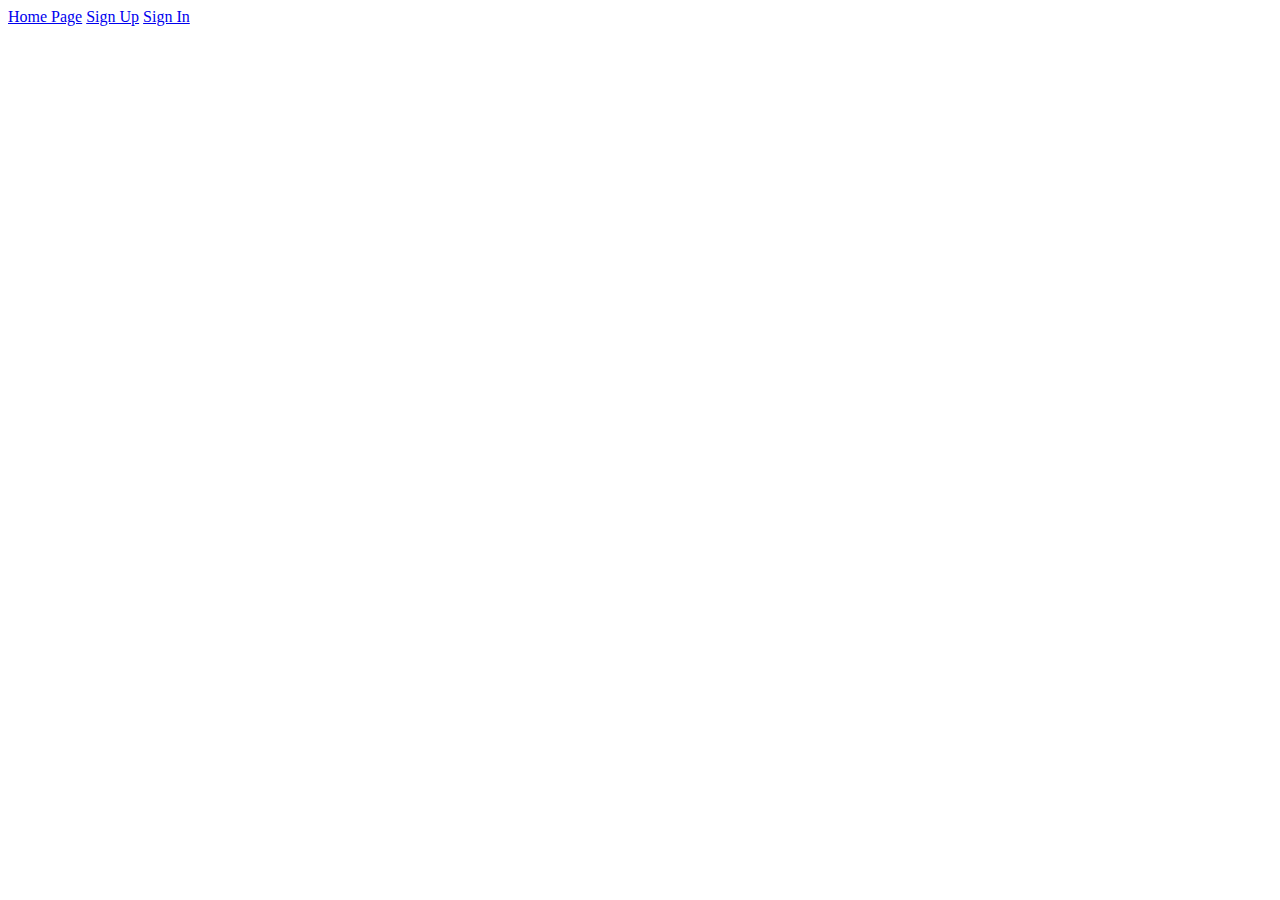
<file: index.html>
<!DOCTYPE html>
<html lang="en">
<head>
    <meta charset="UTF-8">
    <meta http-equiv="X-UA-Compatible" content="IE=edge">
    <meta name="viewport" content="width=device-width, initial-scale=1.0">
    <title>Document</title>
</head>
<body>
    <a href="homepage.html">Home Page</a>
    <a href="signup.html">Sign Up</a>
    <a href="signin.html">Sign In</a>
    
</body>
</html>
</file>
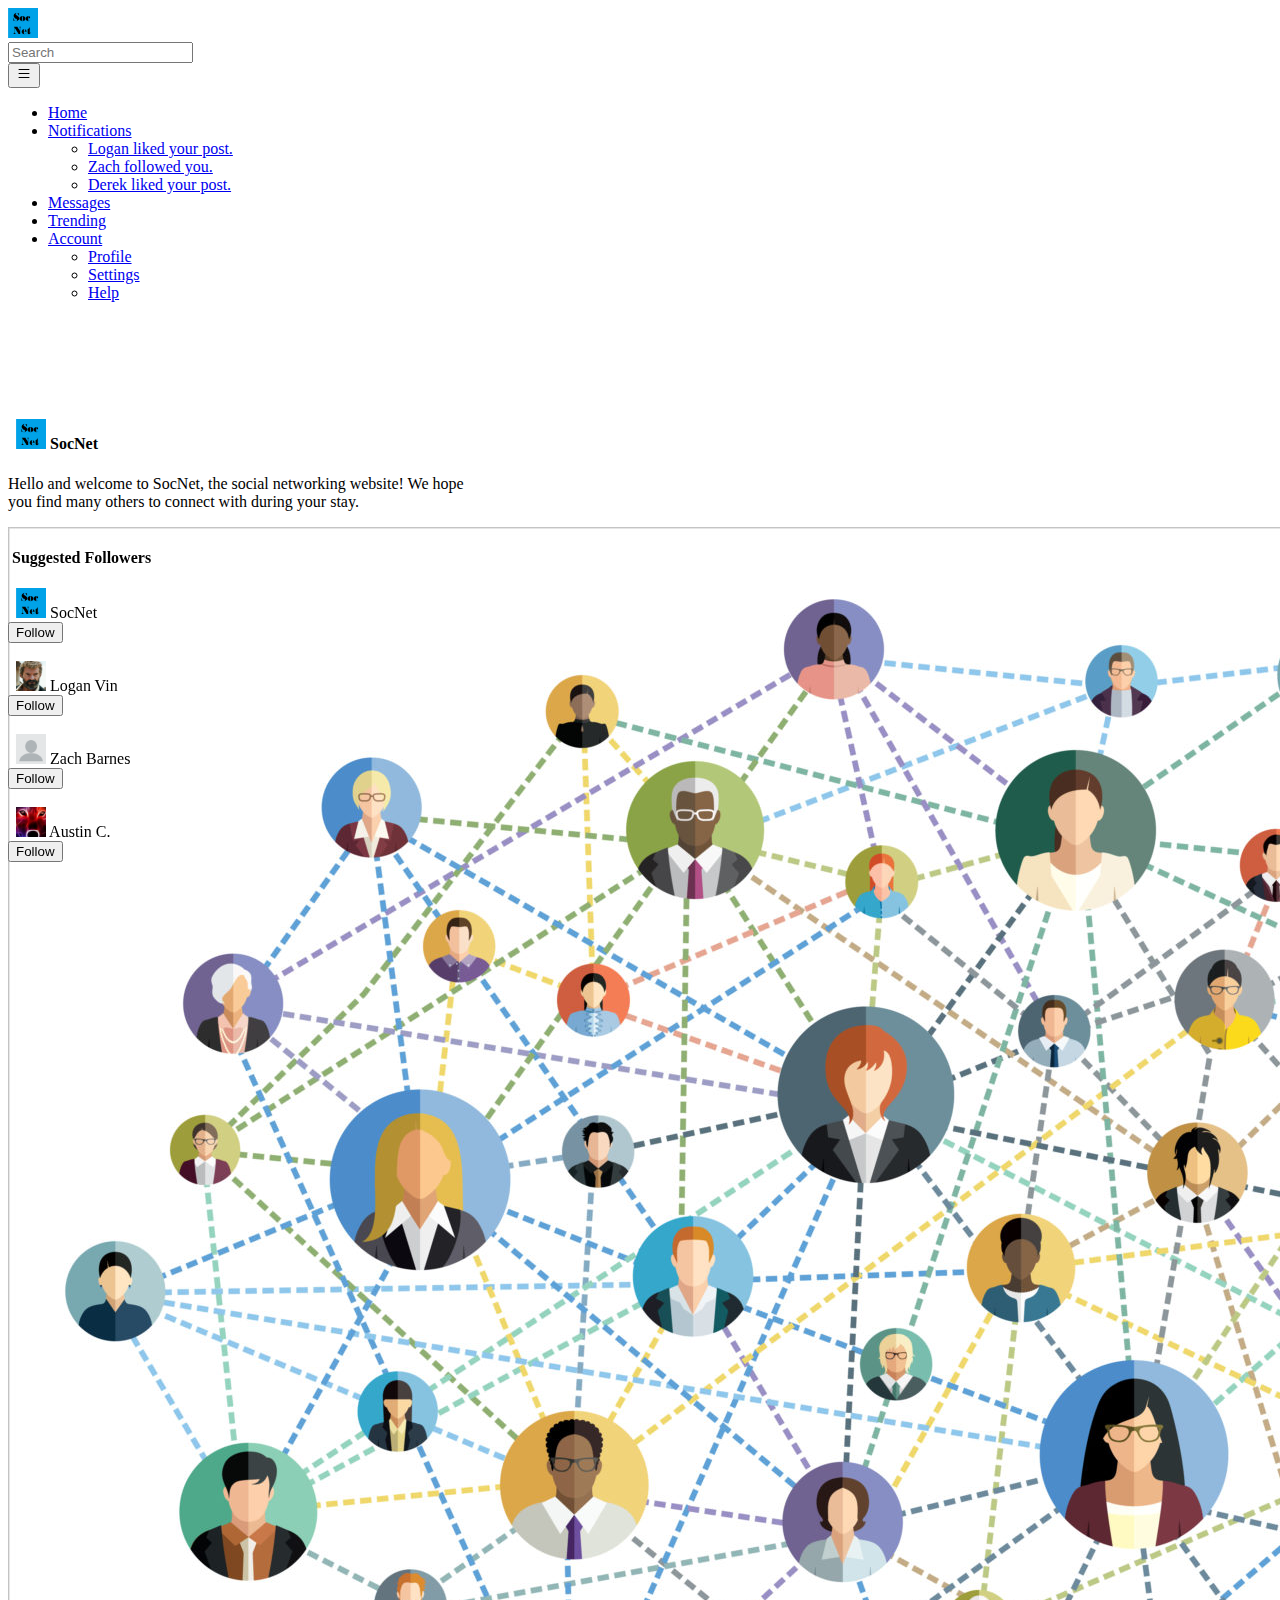
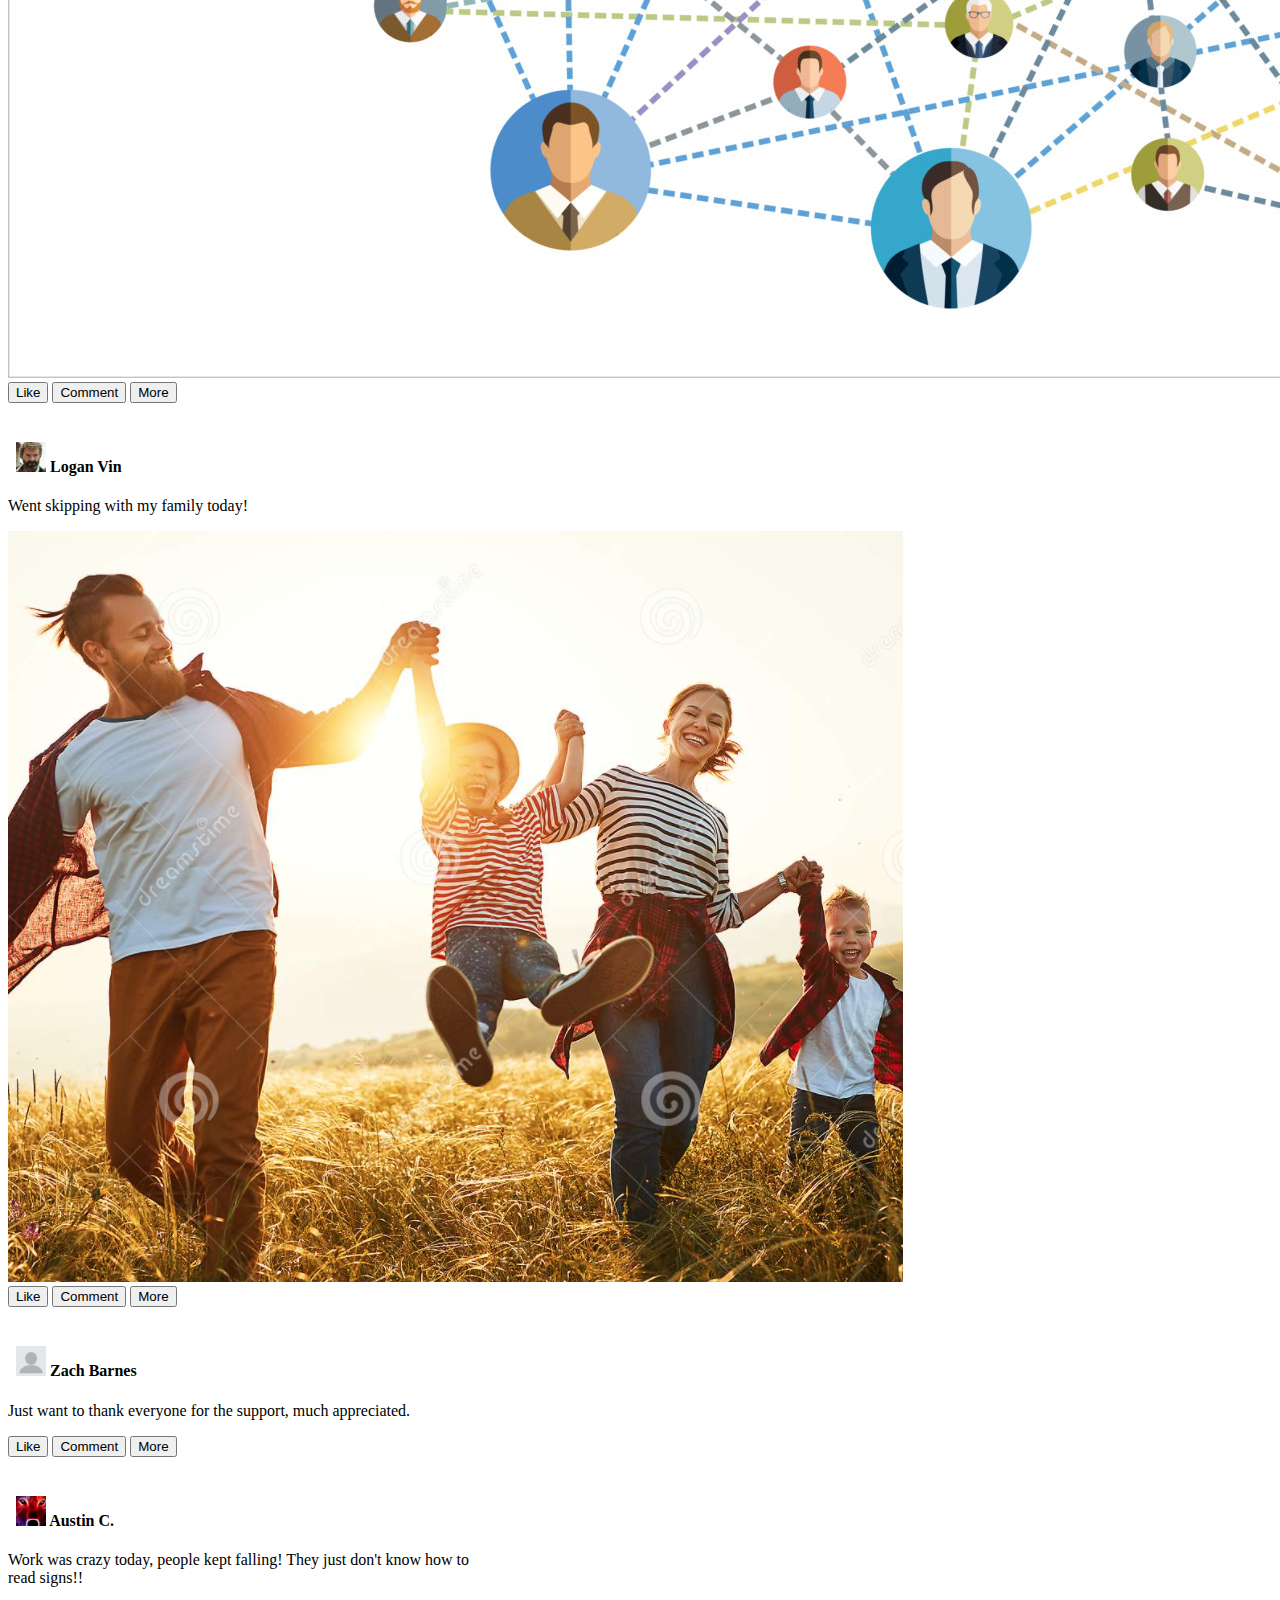
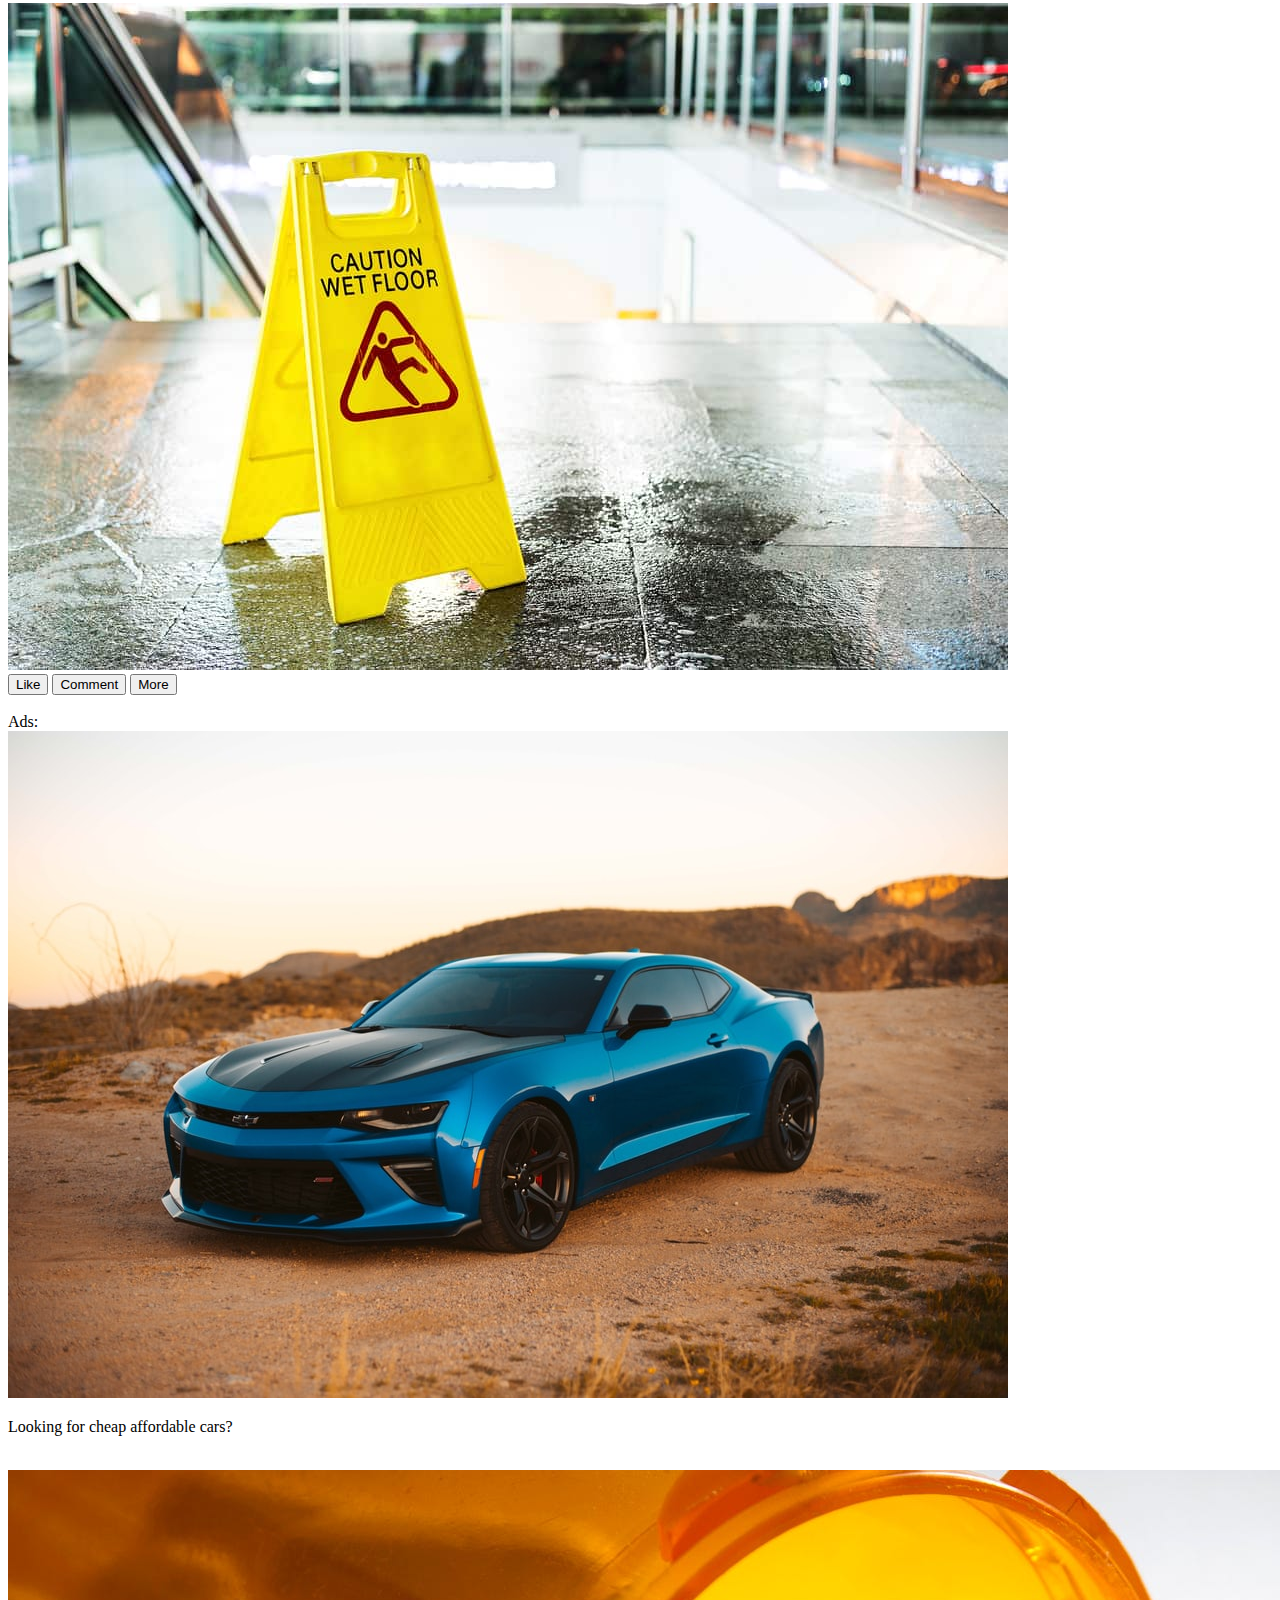
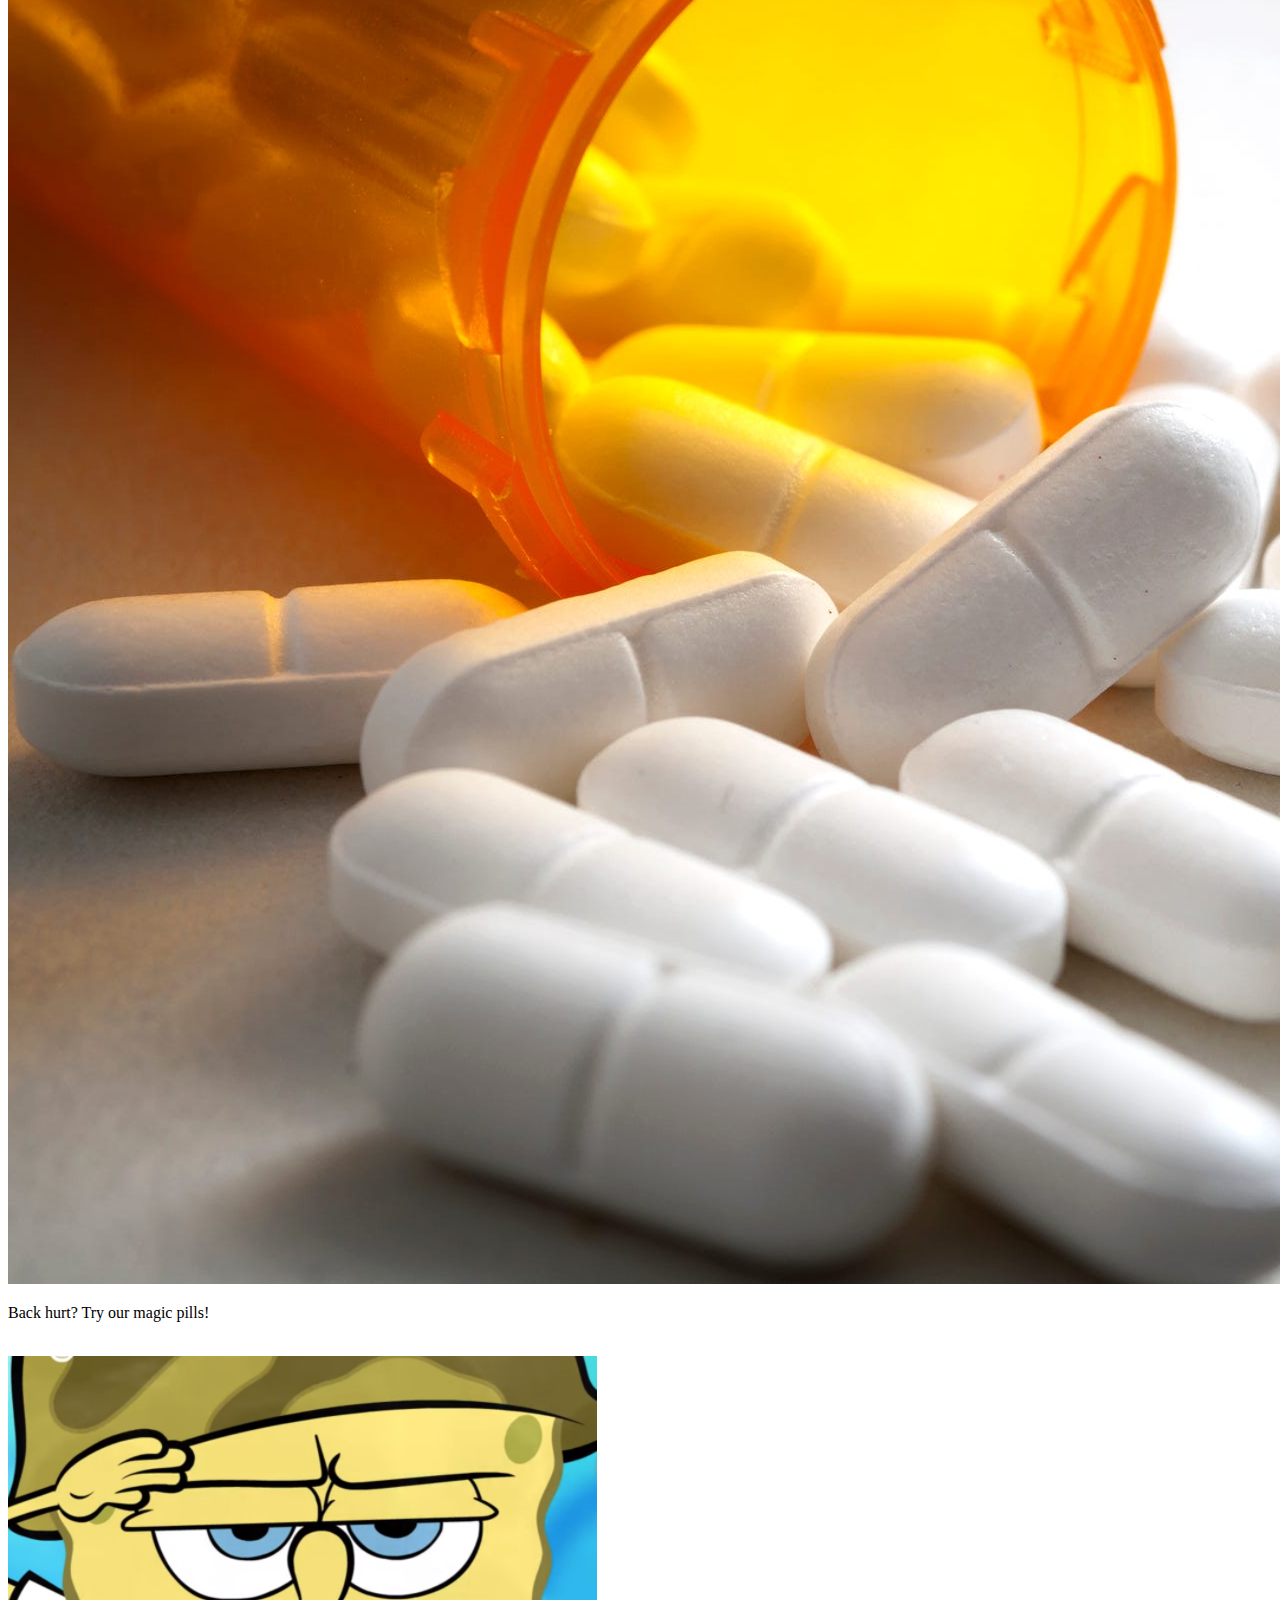
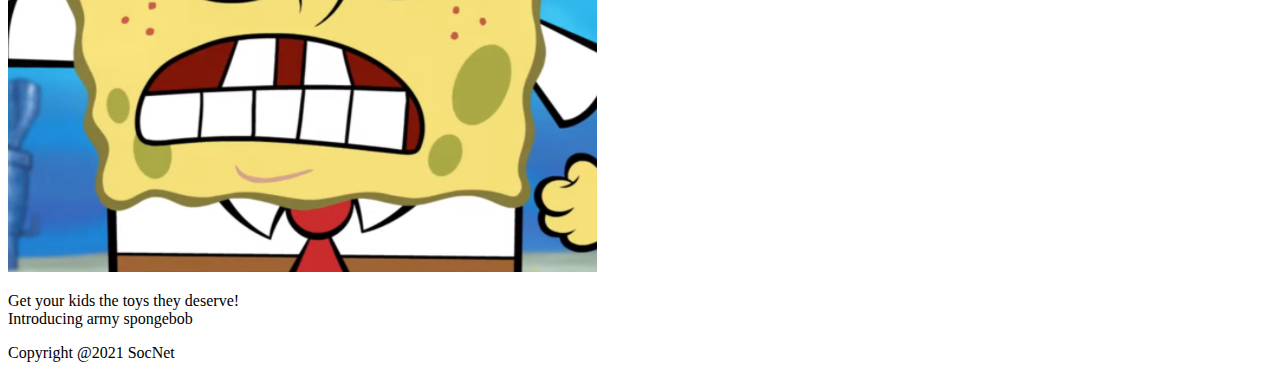
<file: homepage.html>
<!-- Created By: David Oligney -->
<!doctype html>

<html lang="en">

<head>
    <meta charset="utf-8">
    <title>Home Page</title>
    <link href="https://cdn.jsdelivr.net/npm/bootstrap@5.0.0-beta2/dist/css/bootstrap.min.css" rel="stylesheet"
        integrity="sha384-BmbxuPwQa2lc/FVzBcNJ7UAyJxM6wuqIj61tLrc4wSX0szH/Ev+nYRRuWlolflfl" crossorigin="anonymous">
    <link rel="stylesheet" href="style.css">
</head>



<body class='bg-light'>

    <!--Top Navigation-->
    <header class='header'>
        <nav class="navbar fixed-top navbar-expand-lg navbar-light bg-success">
            <div class="container-fluid">
                <a class="navbar-brand" href="/homepage.html">
                    <img src="images/SocNet.PNG" alt="logo" width="30" height="30">
                </a>

                <div class='d-flex justify-content-between'>
                    <form class="d-flex justify-content-start">
                        <input class="form-control me-2" type="search" placeholder="Search" aria-label="Search">
                    </form>
                </div>

                <button class="navbar-toggler" type="button" data-bs-toggle="collapse"
                    data-bs-target="#navbarSupportedContent" aria-controls="navbarSupportedContent"
                    aria-expanded="false" aria-label="Toggle navigation">
                    <svg xmlns="http://www.w3.org/2000/svg" width="16" height="16" fill="currentColor"
                        class="bi bi-list" viewBox="0 0 16 16">
                        <path fill-rule="evenodd"
                            d="M2.5 11.5A.5.5 0 0 1 3 11h10a.5.5 0 0 1 0 1H3a.5.5 0 0 1-.5-.5zm0-4A.5.5 0 0 1 3 7h10a.5.5 0 0 1 0 1H3a.5.5 0 0 1-.5-.5zm0-4A.5.5 0 0 1 3 3h10a.5.5 0 0 1 0 1H3a.5.5 0 0 1-.5-.5z">
                        </path>
                    </svg>
                    <span></span>
                    <span></span>
                    <span></span>
                </button>
                <div class="collapse navbar-collapse justify-content-end" id="navbarSupportedContent">

                    <ul class="navbar-nav ml-auto mb-2 mb-lg-0">
                        <li class="nav-item">
                            <a class="nav-link active" aria-current="page" href="#">Home</a>
                        </li>

                        <li class="nav-item dropdown">
                            <a class="nav-link dropdown-toggle" href="#" id="notificationDropdown" role="button"
                                data-bs-toggle="dropdown" aria-expanded="false">
                                Notifications
                            </a>
                            <ul class="dropdown-menu" aria-labelledby="navbarDropdown">
                                <li><a class="dropdown-item" href="#">Logan liked your post.</a></li>
                                <li><a class="dropdown-item" href="#">Zach followed you.</a></li>
                                <li><a class="dropdown-item" href="#">Derek liked your post.</a></li>

                            </ul>
                        </li>

                        <li class="nav-item">
                            <a class="nav-link" href="#Messages">Messages</a>
                        </li>

                        <li class="nav-item">
                            <a class="nav-link" href="#Trending">Trending</a>
                        </li>

                        <li class="nav-item dropdown">
                            <a class="nav-link dropdown-toggle" href="#" id="navbarDropdown" role="button"
                                data-bs-toggle="dropdown" aria-expanded="false">
                                Account
                            </a>
                            <ul class="dropdown-menu" aria-labelledby="navbarDropdown">
                                <li><a class="dropdown-item" href="#">Profile</a></li>
                                <li><a class="dropdown-item" href="#">Settings</a></li>
                                <li><a class="dropdown-item" href="#">Help</a></li>
                            </ul>
                        </li>
                    </ul>

                </div>
            </div>
        </nav>
    </header>






    <!-- Main Page Content-->
    <div class="main container-fluid">

        <div class='row'>

            <div class='col-lg-3 col-sm-1' style="position:fixed">
                <br><br><br><br><br><br>
                <div class='d-flex justify-content-center'>
                    <div class="card" style="width: 26rem;">

                        <h4 class="card-title">
                            &nbsp;Suggested Followers
                        </h4>

                        <div class="row card-body">

                                <div class='col-lg-8 col-md-5'>
                                    &nbsp;
                                    <img src="images/SocNet.PNG" alt="socnet" width="30" height="30">
                                    SocNet
                                </div>
                                <div class='col-lg-4 col-md-3'>
                                    <button type='button' class='btn btn-outline-secondary'>Follow</button>
                                </div>
                                <br>

                                <div class='col-lg-8'> 
                                    &nbsp;
                                        <img src="images/logan.PNG" alt="logan" width="30" height="30">
                                    Logan Vin
                                </div>
                                <div class='col-lg-4'>
                                    <button type='button' class='btn btn-outline-secondary'>Follow</button>
                                </div>
                                <br>

                                <div class='col-lg-8'>
                                    &nbsp;
                                        <img src="images/profPic.png" alt="zach" width="30" height="30">
                                    Zach Barnes
                                </div>
                                <div class='col-lg-4'>
                                    <button type='button' class='btn btn-outline-secondary'>Follow</button>
                                </div>
                                <br>

                                <div class='col-lg-8'>
                                    &nbsp;
                                        <img src="images/austin.PNG" alt="austin" width="30" height="30">
                                    Austin C.
                                </div>
                                <div class='col-lg-4'>
                                    <button type='button' class='btn btn-outline-secondary'>Follow</button>
                                </div>
                        </div>
                    </div>
                </div>
            </div>
            <!--Fixed makes it so that the next column goes where it was so this is to place hold so the posts column can be scrollable-->
            <div class='col-lg-3'>
            </div>
            <div class='col-lg-6'>

                <div class='posts '>

                    <div class='d-flex justify-content-center'>
                        <div class="card post" style="width: 30rem;">
                            <div class='user-that-posted'>

                                <h4 class="card-title">
                                    <span>&nbsp;
                                        <img src="images/SocNet.PNG" alt="socnet" width="30" height="30">
                                    </span>SocNet
                                </h4>
                            </div>

                            <div class="card-body">
                                <p class="card-text">Hello and welcome to SocNet, the social networking website! We hope
                                    you find many others to connect with during your stay.</p>
                                <img class="card-img-top" src="images/soc.jpg" alt="SocNet">
                                <div class='btn-group' role='group'>
                                    <button type="button" class="btn btn-default">Like</button>
                                    <button type="button" class="btn btn-default">Comment</button>
                                    <button type="button" class="btn btn-default">More</button>
                                </div>
                            </div>
                        </div>
                    </div>
                    <br>

                    <div class='d-flex justify-content-center'>

                        <div class="card post" style="width: 30rem;">
                            <div class='user-that-posted'>

                                <h4 class="card-title">
                                    <span>&nbsp;
                                        <img src="images/logan.PNG" alt=logan"" width="30" height="30">
                                    </span>Logan Vin
                                </h4>
                            </div>

                            <div class="card-body">
                                <p class="card-text">Went skipping with my family today!</p>
                                <img class="card-img-top" src="images/family.PNG" alt="family">
                                <div class='btn-group' role='group'>
                                    <button type="button" class="btn btn-default">Like</button>
                                    <button type="button" class="btn btn-default">Comment</button>
                                    <button type="button" class="btn btn-default">More</button>

                                </div>
                            </div>
                        </div>
                    </div>
                    <br>

                    <div class='d-flex justify-content-center'>

                        <div class="card post" style="width: 30rem;">
                            <div class='user-that-posted'>

                                <h4 class="card-title">
                                    <span>&nbsp;
                                        <img src="images/profPic.png" alt="zach" width="30" height="30">
                                    </span>Zach Barnes
                                </h4>
                            </div>

                            <div class="card-body">
                                <p class="card-text">Just want to thank everyone for the support, much appreciated.</p>
                                <div class='btn-group' role='group'>
                                    <button type="button" class="btn btn-default">Like</button>
                                    <button type="button" class="btn btn-default">Comment</button>
                                    <button type="button" class="btn btn-default">More</button>

                                </div>
                            </div>
                        </div>
                    </div>
                    <br>

                    <div class='d-flex justify-content-center'>

                        <div class="card post" style="width: 30rem;">
                            <div class='user-that-posted'>

                                <h4 class="card-title">
                                    <span>&nbsp;
                                        <img src="images/austin.PNG" alt="austin" width="30" height="30">
                                    </span>Austin C.
                                </h4>
                            </div>

                            <div class="card-body">
                                <p class="card-text">Work was crazy today, people kept falling! They just don't know how
                                    to
                                    read signs!!</p>
                                <img class="card-img-top" src="images/falling.jpg" alt="family">
                                <div class='btn-group' role='group'>
                                    <button type="button" class="btn btn-default">Like</button>
                                    <button type="button" class="btn btn-default">Comment</button>
                                    <button type="button" class="btn btn-default">More</button>

                                </div>
                            </div>
                        </div>
                    </div>
                    <br>
                </div>
            </div>

            <div class='col-lg-3 col-md-2 col-sm-1'>
                Ads:
                <div class="card" style="width: 18rem;">
                    <img class="card-img-top" src="images/ad1.jpg" alt="ad1">
                    <div class="card-body">
                      <p class="card-text">Looking for cheap affordable cars?</p>
                    </div>
                </div>
                <br>
                <div class="card" style="width: 18rem;">
                    <img class="card-img-top" src="images/pills.jpg" alt="ad2">
                    <div class="card-body">
                      <p class="card-text">Back hurt? Try our magic pills!</p>
                    </div>
                </div>
                <br>
                <div class="card" style="width: 18rem;">
                    <img class="card-img-top" src="images/sponge.PNG" alt="ad3">
                    <div class="card-body">
                      <p class="card-text">Get your kids the toys they deserve! Introducing army spongebob</p>
                    </div>
                </div>



                
            </div>
        </div>
    </div>

    <footer class="text-muted">
        <p>Copyright @2021 SocNet</p>
       </footer>

    <script src="https://cdn.jsdelivr.net/npm/bootstrap@5.0.0-beta2/dist/js/bootstrap.bundle.min.js"
        integrity="sha384-b5kHyXgcpbZJO/tY9Ul7kGkf1S0CWuKcCD38l8YkeH8z8QjE0GmW1gYU5S9FOnJ0" crossorigin="anonymous">
        </script>

</body>

</html>
</file>
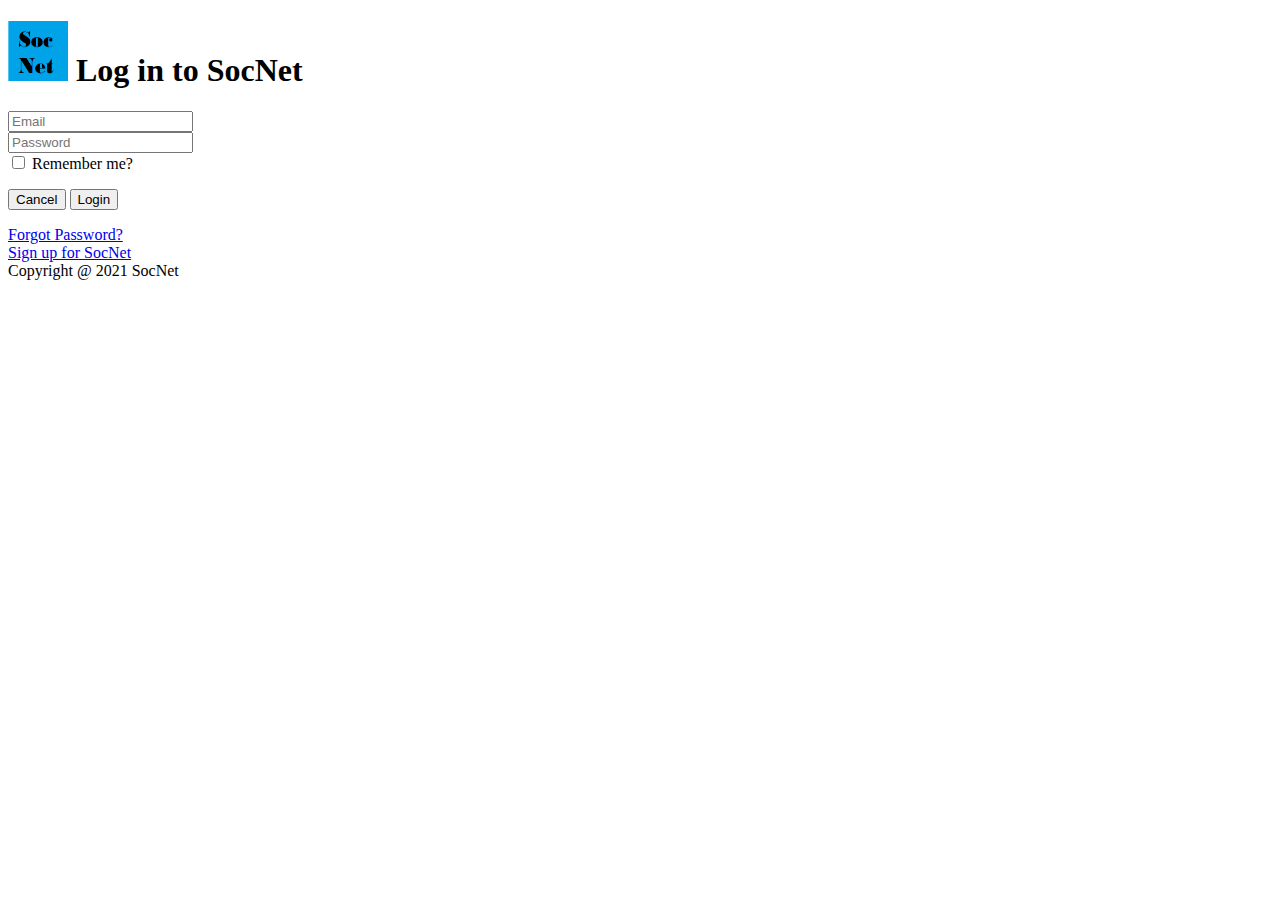
<file: login.html>
<!--
Includes two inputs (email, password), both required
Includes login and cancel buttons
Includes a “remember me” checkbox.
Include a link to a "Forgot Password?" page.
-->
<!doctype html>

<html lang="en">

<head>
    <meta charset="utf-8">
    <title>Login on SocNet</title>
    <link rel="stylesheet" href="style.css">
    <link href="https://cdn.jsdelivr.net/npm/bootstrap@5.0.0-beta2/dist/css/bootstrap.min.css" rel="stylesheet"
        integrity="sha384-BmbxuPwQa2lc/FVzBcNJ7UAyJxM6wuqIj61tLrc4wSX0szH/Ev+nYRRuWlolflfl" crossorigin="anonymous">
</head>

<body>
    <div class="text-center mb-3 mt-5">
        <h1>
            <img src="/images/SocNet.PNG" alt="" width="60" height="60">
            <Span>Log in to SocNet</Span>
        </h1>
    </div>

    <form>
        <div class="d-flex align-items-center justify-content-center">
            <div class="form-group row col-xxl-3 col-xl-4 col-lg-5 col-md-5 col-sm-7 col-7">
                <div class="mb-3">
                    <input type="email" id="emailInput" name="emailInput" required class="form-control"
                        placeholder="Email">
                </div>
                <div>
                    <input type="password" id="passwordInput" name="passwordInput" required class="form-control"
                        placeholder="Password">
                </div>

                <div class="d-flex align-items-center justify-content-center mt-2">
                    <div class="form-check">
                        <input class="form-check-input" type="checkbox" value="" id="rememberMeCheckbox">
                        <label class="form-check-label" for="rememberMeCheckbox">Remember me?</label>
                    </div>
                </div>

                <p class="text-center">
                    <button type="reset" class="btn btn-secondary mt-2">Cancel</button>
                    <button type="submit" class="btn btn-primary mt-2">Login</button>
                </p>
            </div>
        </div>
    </form>

    <div class="d-flex justify-content-center row m-0">
        <div
            class="d-flex justify-content-lg-end justify-content-md-end justify-content-center col-lg-5 col-md-3 col-sm-10">
            <a href="forgotPassword.html">Forgot Password?</a>
        </div>
        <div
            class="d-flex justify-content-lg-start justify-content-md-start justify-content-center col-lg-5 col-md-3 col-sm-10">
            <a href="signup.htlm">Sign up for SocNet</a>
        </div>
    </div>

    <div class="d-flex justify-content-center fixed-bottom">
        <footer class="text-muted">Copyright @ 2021 SocNet</footer>
    </div>

    <script src="https://cdn.jsdelivr.net/npm/bootstrap@5.0.0-beta2/dist/js/bootstrap.bundle.min.js"
        integrity="sha384-b5kHyXgcpbZJO/tY9Ul7kGkf1S0CWuKcCD38l8YkeH8z8QjE0GmW1gYU5S9FOnJ0"
        crossorigin="anonymous"></script>
</body>

</html>
</file>
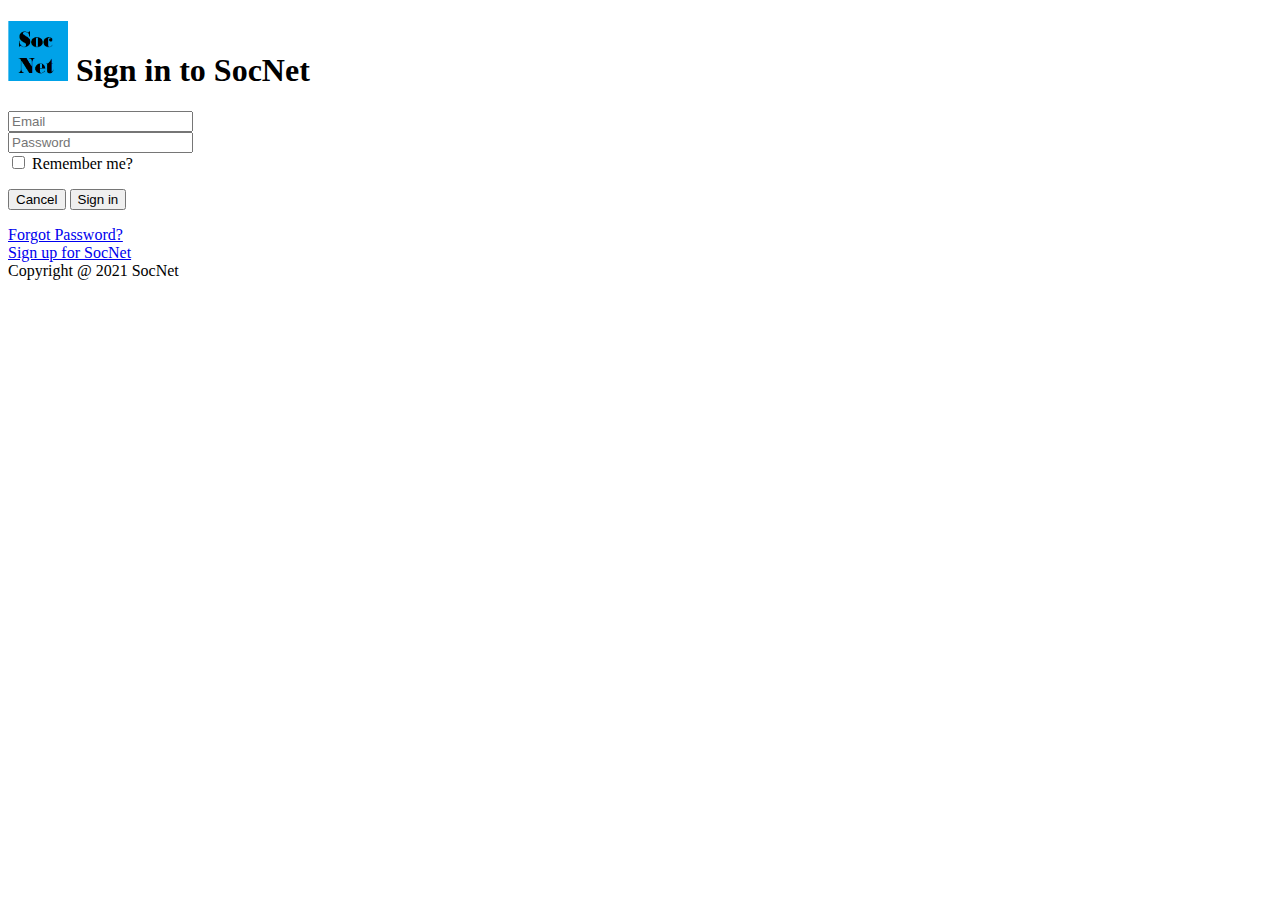
<file: signin.html>
<!--
Includes two inputs (email, password), both required
Includes login and cancel buttons
Includes a “remember me” checkbox.
Include a link to a "Forgot Password?" page.
-->
<!doctype html>

<html lang="en">

<head>
    <meta charset="utf-8">
    <title>Sign in on SocNet</title>
    <link rel="stylesheet" href="style.css">
    <link href="https://cdn.jsdelivr.net/npm/bootstrap@5.0.0-beta2/dist/css/bootstrap.min.css" rel="stylesheet"
        integrity="sha384-BmbxuPwQa2lc/FVzBcNJ7UAyJxM6wuqIj61tLrc4wSX0szH/Ev+nYRRuWlolflfl" crossorigin="anonymous">
</head>

<body>
    <div class="text-center mb-3 mt-5">
        <h1>
            <img src="images/SocNet.PNG" alt="" width="60" height="60">
            <Span>Sign in to SocNet</Span>
        </h1>
    </div>

    <form>
        <div class="d-flex align-items-center justify-content-center">
            <div class="form-group row col-xxl-3 col-xl-4 col-lg-5 col-md-5 col-sm-7 col-7">
                <div class="mb-3">
                    <input type="email" id="emailInput" name="emailInput" required class="form-control"
                        placeholder="Email">
                </div>
                <div>
                    <input type="password" id="passwordInput" name="passwordInput" required class="form-control"
                        placeholder="Password">
                </div>

                <div class="d-flex align-items-center justify-content-center mt-2">
                    <div class="form-check">
                        <input class="form-check-input" type="checkbox" value="" id="rememberMeCheckbox">
                        <label class="form-check-label" for="rememberMeCheckbox">Remember me?</label>
                    </div>
                </div>

                <p class="text-center">
                    <button type="reset" class="btn btn-secondary mt-2">Cancel</button>
                    <button type="submit" class="btn btn-primary mt-2">Sign in</button>
                </p>
            </div>
        </div>
    </form>

    <div class="d-flex justify-content-center row m-0">
        <div
            class="d-flex justify-content-lg-end justify-content-md-end justify-content-center col-lg-5 col-md-3 col-sm-10">
            <a href="forgotPassword.html">Forgot Password?</a>
        </div>
        <div
            class="d-flex justify-content-lg-start justify-content-md-start justify-content-center col-lg-5 col-md-3 col-sm-10">
            <a href="/signup.html">Sign up for SocNet</a>
        </div>
    </div>

    <div class="d-flex justify-content-center fixed-bottom">
        <footer class="text-muted">Copyright @ 2021 SocNet</footer>
    </div>

    <script src="https://cdn.jsdelivr.net/npm/bootstrap@5.0.0-beta2/dist/js/bootstrap.bundle.min.js"
        integrity="sha384-b5kHyXgcpbZJO/tY9Ul7kGkf1S0CWuKcCD38l8YkeH8z8QjE0GmW1gYU5S9FOnJ0"
        crossorigin="anonymous"></script>
</body>

</html>
</file>
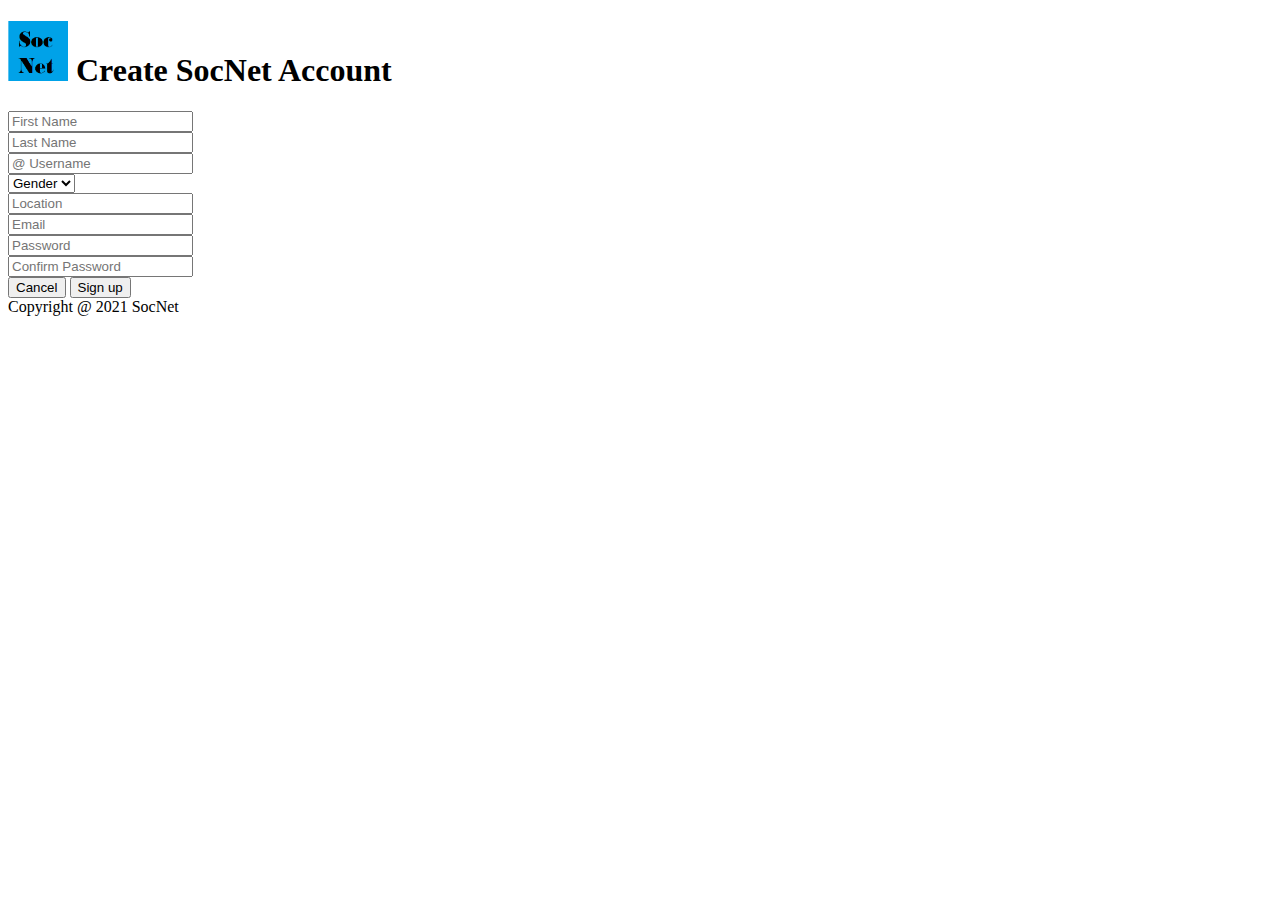
<file: signup.html>
<!--
First name: required
Last name: required
Username/handler: required
Gender: optional
Location: optional
Email: Required, Hint: use “email” type
Password: Required, Hint: use “password” type
Confirm Password: Required
Date-of-birth: Required, Hint: use “date” type
Security question: Required (A combo box with at least 3 security questions)
Input for security question response
Bio: Optional
Submit button
Reset button
-->
<!doctype html>

<html lang="en">

<head>
    <meta charset="utf-8">
    <title>Sign Up for SocNet</title>
    <link rel="stylesheet">
    <link href="https://cdn.jsdelivr.net/npm/bootstrap@5.0.0-beta2/dist/css/bootstrap.min.css" rel="stylesheet"
        integrity="sha384-BmbxuPwQa2lc/FVzBcNJ7UAyJxM6wuqIj61tLrc4wSX0szH/Ev+nYRRuWlolflfl" crossorigin="anonymous">
</head>

<body>
    <div class="text-center mb-3 mt-5">
        <h1>
            <img src="images/SocNet.PNG" alt="" width="60" height="60">
            <Span>Create SocNet Account</Span>
        </h1>
    </div>

    <form>
        <div class="d-flex align-items-center justify-content-center">
            <div class="form-group row col-xxl-3 col-xl-4 col-lg-5 col-md-5 col-sm-7 col-7">
                <div class="mb-3">
                    <input type="text" id="firstNameTxt" name="firstNameTxt" required class="form-control"
                        placeholder="First Name">
                </div>
                <div class="mb-3">
                    <input type="text" id="lastNameTxt" name="lastNameTxt" required class="form-control"
                        placeholder="Last Name">
                </div>
                <div class="mb-3">
                    <input type="text" id="usernameTxt" name="usernameTxt" required class="form-control"
                        placeholder="@ Username">
                </div>
                <div class="mb-3">
                    <select name="ddGender" id="ddGender" class="form-control">
                        <option value="" selected disabled>Gender</option>
                        <option value="Male">Male</option>
                        <option value="Female">Female</option>
                        <option value="Other">Other</option>
                    </select>
                </div>
                <div class="mb-3">
                    <input type="text" id="locationTxt" name="locationTxt" class="form-control" placeholder="Location">
                </div>
                <div class="mb-3">
                    <input type="email" id="emailInput" name="emailInput" required class="form-control"
                        placeholder="Email">
                </div>
                <div class="mb-3">
                    <input type="password" id="passwordInput" name="passwordInput" required class="form-control"
                        placeholder="Password">
                </div>
                <div>
                    <input type="password" id="confirmPasswordInput" name="confirmPasswordInput" required
                        class="form-control" placeholder="Confirm Password">
                </div>

                <div class="mb-3 mt-2 text-center">
                    <button type="reset" class="btn btn-secondary mt-2">Cancel</button>
                    <button type="submit" class="btn btn-primary mt-2">Sign up</button>
                </div>
            </div>
        </div>
    </form>

    <div class="d-flex justify-content-center fixed-bottom">
        <footer class="text-muted">Copyright @ 2021 SocNet</footer>
    </div>

    <script src="https://cdn.jsdelivr.net/npm/bootstrap@5.0.0-beta2/dist/js/bootstrap.bundle.min.js"
        integrity="sha384-b5kHyXgcpbZJO/tY9Ul7kGkf1S0CWuKcCD38l8YkeH8z8QjE0GmW1gYU5S9FOnJ0"
        crossorigin="anonymous"></script>
</body>

</html>
</file>
<file: style.css>
.main {
  padding-top: 80px;
}
</file>
